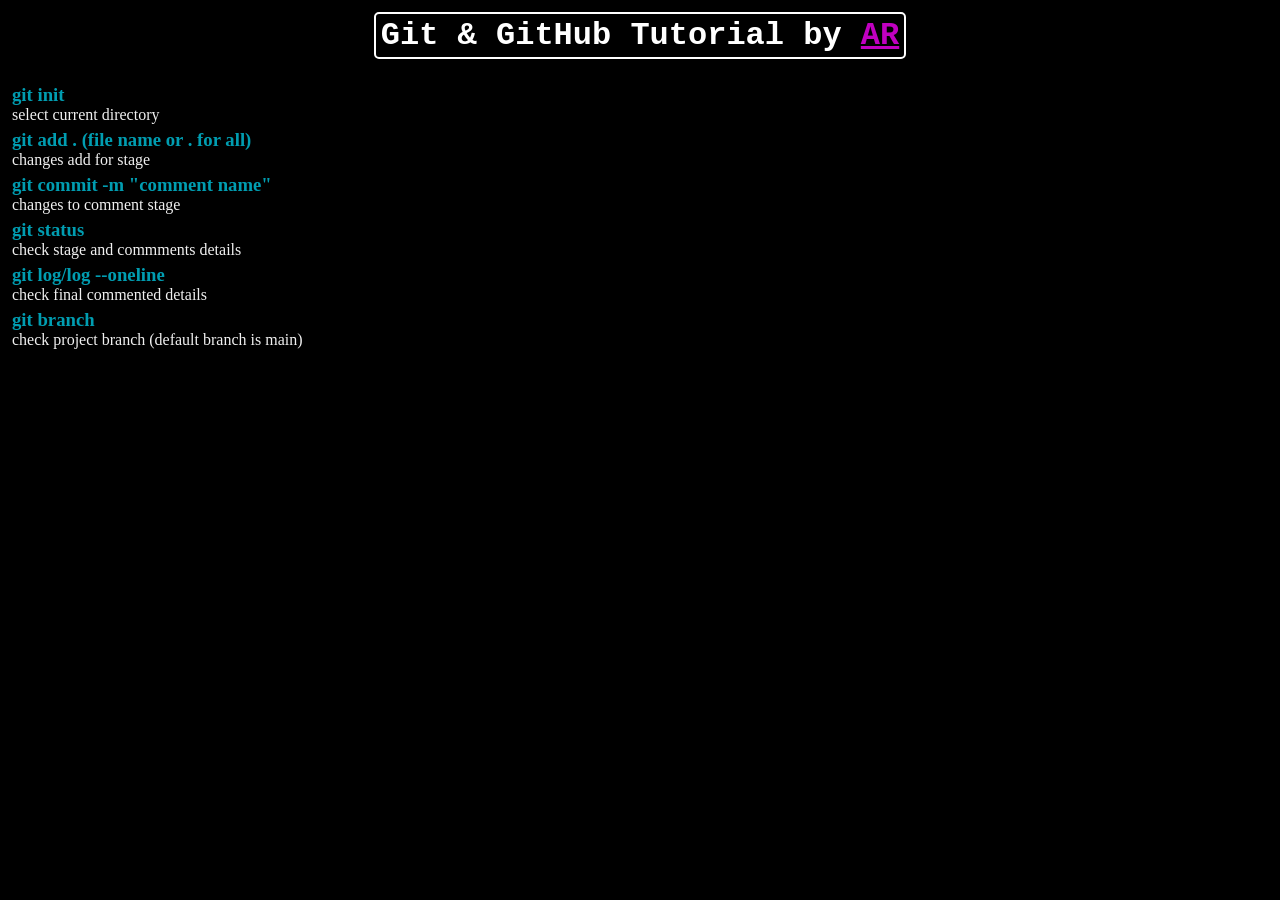
<file: index.html>
<!DOCTYPE html>
<html lang="en">

<head>
    <meta charset="UTF-8">
    <meta name="viewport" content="width=device-width, initial-scale=1.0">
    <title>Git & GitHub Tutorial by AR</title>
    <link rel="stylesheet" href="style.css">
</head>

<body>
    <header>
        <h1>Git & GitHub Tutorial by <span><u>AR</u></span></h1>
    </header>

    <main>
        <h3 class="heading">git init</h3>
        <p class="detail">select current directory</p>

        <h3 class="heading">git add . (file name or . for all)</h3>
        <p class="detail">changes add for stage</p>

        <h3 class="heading">git commit -m "comment name"</h3>
        <p class="detail">changes to comment stage</p>

        <h3 class="heading">git status</h3>
        <p class="detail">check stage and commments details</p>

        <h3 class="heading">git log/log --oneline</h3>
        <p class="detail">check final commented details</p>

        <h3 class="heading">git branch</h3>
        <p class="detail">check project branch (default branch is main)</p>


    </main>

</body>

</html>
</file>
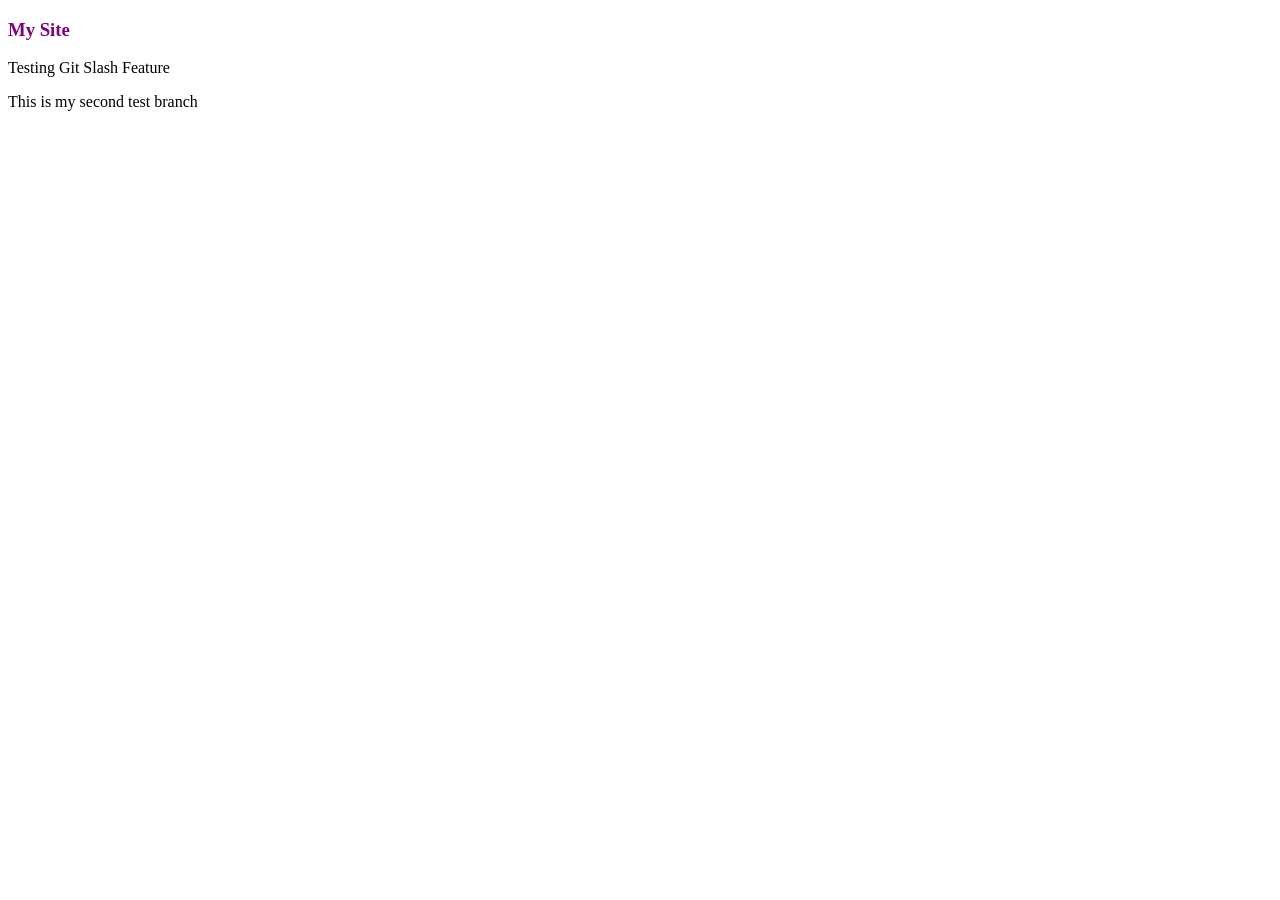
<file: my-files/my-site.html>
<!DOCTYPE html>
<html lang="en">
<head>
    <meta charset="UTF-8">
    <meta name="viewport" content="width=device-width, initial-scale=1.0">
    <title>My Site</title>
    <style>
        h3 {
            color: purple;
        }
    </style>
</head>
<body>
    <h3>My Site</h3>
    <p>Testing Git Slash Feature</p>
    <p>This is my second test branch</p>
</body>
</html>
</file>
<file: style.css>
* {
    padding: 0;
    margin: 0;
}

body {
    padding: 12px;
    background-color: black;
    color: white;
}

header {
    display: block;
    width: 100%;
    display: flex;
    justify-content: center;
}

header h1 {
    font-size: 2rem;
    text-align: center;
    width: max-content;
    padding: 3px 5px;
    background-color: black;
    color: white;
    border: 2px solid white;
    border-radius: 5px;
    margin: 0;
    cursor: default;
    font-family: 'Courier New', Courier, monospace;
    font-weight: 900;
}

header h1 span {
    color: #c100c1;
}

main {
    padding: 25px 0 25px 0;
}

main .heading {
    color: #009db1;
}

main .detail {
    color: #f0f0f0;
    margin-bottom: 5px;
}
</file>
